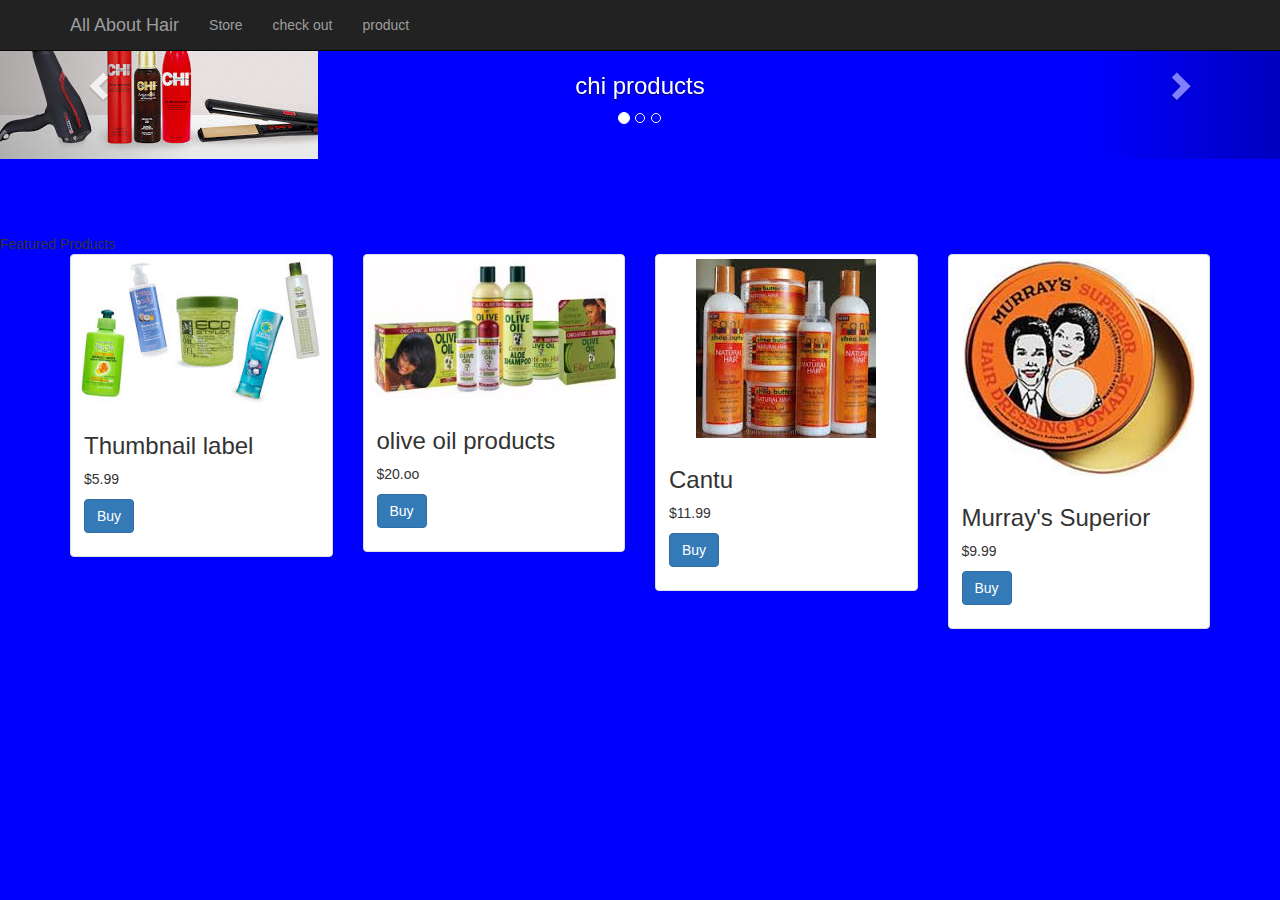
<file: index.html>
<!DOCTYPE html>
<html lang="en">
  <head>
    <meta charset="utf-8">
    <meta http-equiv="X-UA-Compatible" content="IE=edge">
    <meta name="viewport" content="width=device-width, initial-scale=1">
    <!-- The above 3 meta tags *must* come first in the head; any other head content must come *after* these tags -->
    <title>Hair Products</title>

    <!-- Bootstrap -->
    <link href="css/bootstrap.min.css" rel="stylesheet">
    <link rel="stylesheet" type="text/css" href="css/style.css">

    <!-- HTML5 shim and Respond.js for IE8 support of HTML5 elements and media queries -->
    <!-- WARNING: Respond.js doesn't work if you view the page via file:// -->
    <!--[if lt IE 9]>
      <script src="https://oss.maxcdn.com/html5shiv/3.7.3/html5shiv.min.js"></script>
      <script src="https://oss.maxcdns.com/respond/1.4.2/respond.min.js"></script>
    <![endif]-->
  </head>
  <body>
    <nav class="navbar navbar-inverse navbar-fixed-top">
    <div class="container">
    <div class="navbar-header">
      <button type="button" class="navbar-toggle collapsed" data-toggle="collapse" data-target="#navbar" aria-expanded="false" aria-control="navbar">


        <span class="sr-only">Toggle navigation</span>
            <span class="icon-bar"></span>
            <span class="icon-bar"></span>
            <span class="icon-bar"></span>

      </button>
      <a class="navbar-brand" href="#">All About Hair</a>
      </div>
      <div id="navbar" class="collapse navbar-collapse">
        <ul class="nav navbar-nav">
          <li><a href="store.html">Store</a></li>
          <li><a href="checkout.html">check out</a></li>
          <li><a href="product.html">product</a></li>
        </ul>
      </div>

    </div>
  </nav>

 <div id="carousel-example-generic" class="carousel slide" data-ride="carousel">
            <!-- Indicators -->
            <ol class="carousel-indicators">
              <li data-target="#carousel-example-generic" data-slide-to="0" class="active"></li>
              <li data-target="#carousel-example-generic" data-slide-to="1"></li>
              <li data-target="#carousel-example-generic" data-slide-to="2"></li>
            </ol>
           
            <!-- Wrapper for slides -->
            <div class="carousel-inner">
              <div class="item active">
                <img src="images/chi.jpg" alt="...">
                <div class="carousel-caption">
                  <h3>chi products</h3>
                </div>
              </div>
              <div class="item">
                <img src="images/natural.jpg" alt="...">
                <div class="carousel-caption">
                  <h3>Products for natural hair</h3>
                </div>
              </div>
              <div class="item">
                <img src="images/shea.jpg" alt="...">
                <div class="carousel-caption">
                  <h3>all of shea products</h3>
                </div>
              </div>
            </div>
           
            <!-- Controls -->
            <a class="left carousel-control" href="#carousel-example-generic" role="button" data-slide="prev">
              <span class="glyphicon glyphicon-chevron-left"></span>
            </a>
            <a class="right carousel-control" href="#carousel-example-generic" role="button" data-slide="next">
              <span class="glyphicon glyphicon-chevron-right"></span>
            </a>
          </div> <!-- Carousel -->

    <div id="content">Featured Products</div>
        <div class="container">
      <div class="row">
        <div class="col-sm-6 col-md-3">
    <div class="thumbnail">
      <img src="images/black people produce.jpg" alt="...">
      <div class="caption">
        <h3>Thumbnail label</h3>
        <p>$5.99</p>
        <p><a href="#" class="btn btn-primary" role="button">Buy</a> 
      </div>
    </div>
  </div>
  
  <div class="col-sm-6 col-md-3">
    <div class="thumbnail">
      <img src="images/olive oil.jpg" alt="...">
      <div class="caption">
        <h3>olive oil products</h3>
        <p>$20.oo</p>
        <p><a href="#" class="btn btn-primary" role="button">Buy</a>
      </div>
    </div>
  </div>

<div class="col-sm-6 col-md-3">
    <div class="thumbnail">
      <img src="images/produces1.jpg" alt="...">
      <div class="caption">
        <h3>Cantu</h3>
        <p>$11.99</p>
        <p><a href="#" class="btn btn-primary" role="button">Buy</a> 
      </div>
    </div>
  </div>

<div class="col-sm-6 col-md-3">
    <div class="thumbnail">
      <img src="images/fave1.jpg" alt="...">
      <div class="caption">
        <h3>Murray's Superior</h3>
        <p>$9.99</p>
        <p><a href="#" class="btn btn-primary" role="button">Buy</a> 
      </div>
    </div>
  </div>
</div>
</div>
  <!-- jQuery (necessary for Bootstrap's JavaScript plugins) -->
    <script src="js/jquery-3.1.0.js"></script>
    <!-- Include all compiled plugins (below), or include individual files as needed -->
    <script src="js/bootstrap.min.js"></script>
  </body>
</html>
</file>
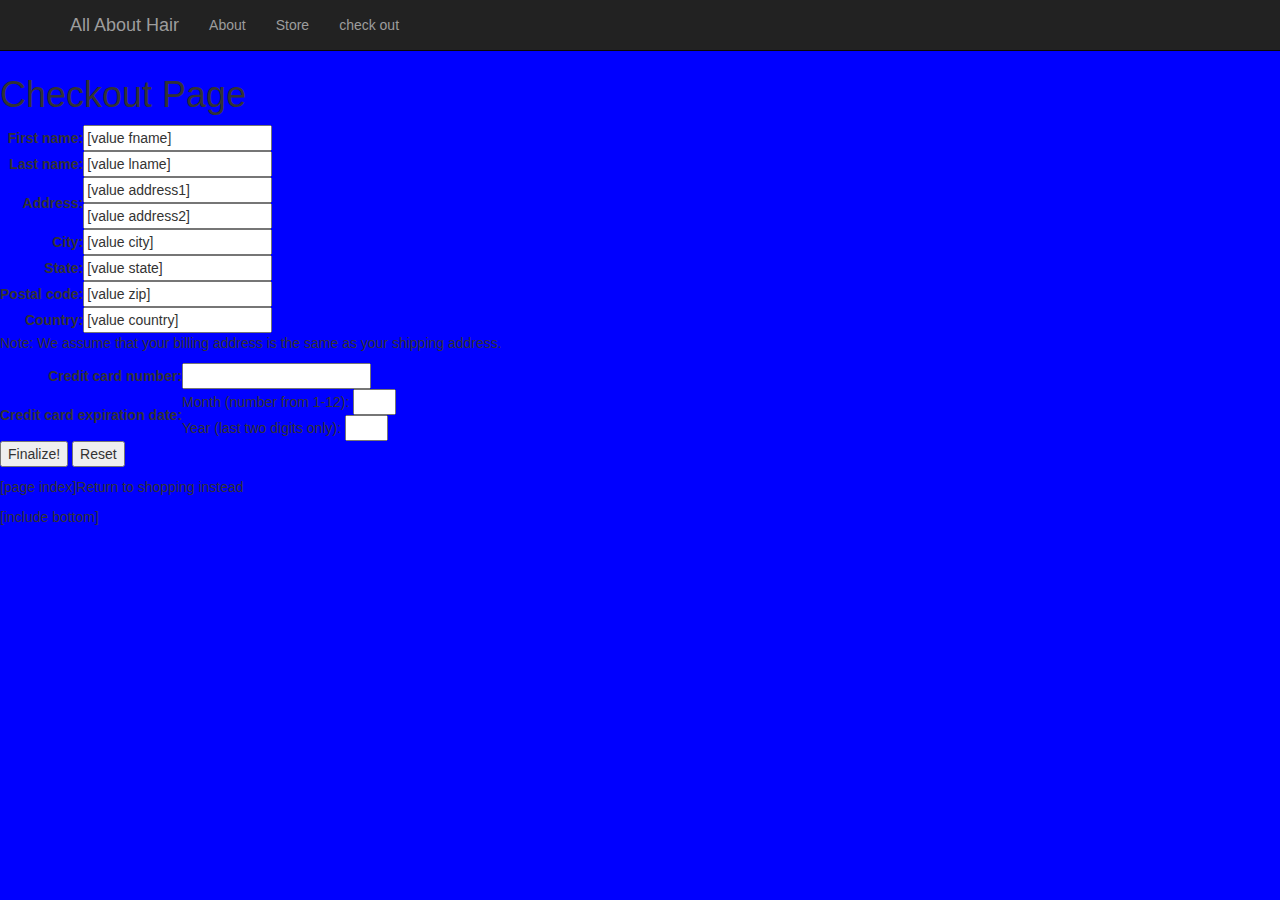
<file: checkout.html>
<!doctype html>
<html>
<head>
    <meta charset="utf-8">
    <meta http-equiv="X-UA-Compatible" content="IE=edge">
    <meta name="viewport" content="width=device-width, initial-scale=1">
    <!-- The above 3 meta tags *must* come first in the head; any other head content must come *after* these tags -->
    <title>Bootstrap 101 Template</title>

    <!-- Bootstrap -->
    <link href="css/bootstrap.min.css" rel="stylesheet">
    <link rel="stylesheet" type="text/css" href="css/style.css">

    <!-- HTML5 shim and Respond.js for IE8 support of HTML5 elements and media queries -->
    <!-- WARNING: Respond.js doesn't work if you view the page via file:// -->
    <!--[if lt IE 9]>
      <script src="https://oss.maxcdn.com/html5shiv/3.7.3/html5shiv.min.js"></script>
      <script src="https://oss.maxcdn.com/respond/1.4.2/respond.min.js"></script>
    <![endif]-->
  </head>
<body>
<nav class="navbar navbar-inverse navbar-fixed-top">
    <div class="container">
    <div class="navbar-header">
      <button type="button" class="navbar-toggle collapsed" data-toggle="collapse" data-target="#navbar" aria-expanded="false" aria-control="navbar">


        <span class="sr-only">Toggle navigation</span>
            <span class="icon-bar"></span>
            <span class="icon-bar"></span>
            <span class="icon-bar"></span>

      </button>
      <a class="navbar-brand" href="#">All About Hair</a>
      </div>
      <div id="navbar" class="collapse navbar-collapse">
        <ul class="nav navbar-nav">
          <li><a href="about.html">About</a></li>
          <li><a href="store.html">Store</a></li>
          <li><a href="checkout.html">check out</a></li>

        </ul>
      </div>

    </div>
  </nav>

 <h1 id="content">Checkout Page</h1>

  <form method=post action="[process]">
  <input type=hidden name=mv_todo value=submit>
  <input type=hidden name=mv_order_profile value=order_profile>
  <input type=hidden name=mv_cyber_mode value=minivend_test>

  <table cellpadding=3>

  <tr>
  <td align=right><b>First name:</b></td>
  <td><input type=text name=fname value="[value fname]"></td>
  </tr>

  <tr>
  <td align=right><b>Last name:</b></td>
  <td><input type=text name=lname value="[value lname]"></td>
  </tr>

  <tr>
  <td align=right rowspan=2><b>Address:</b></td>
  <td><input type=text name=address1 value="[value address1]"></td>
  </tr>

  <tr>
  <td><input type=text name=address2 value="[value address2]"></td>
  </tr>

  <tr>
  <td align=right><b>City:</b></td>
  <td><input type=text name=city value="[value city]"></td>
  </tr>

  <tr>
  <td align=right><b>State:</b></td>
  <td><input type=text name=state value="[value state]"></td>
  </tr>

  <tr>
  <td align=right><b>Postal code:</b></td>
  <td><input type=text name=zip value="[value zip]"></td>
  </tr>

  <tr>
  <td align=right><b>Country:</b></td>
  <td><input type=text name=country value="[value country]"></td>
  </tr>

  </table>

  <p>
  Note: We assume that your billing address is the same as your shipping address.
  </p>

  <table cellpadding=3>

  <tr>
  <td align=right><b>Credit card number:</b></td>
  <td><input type=text name=mv_credit_card_number value="" size=20></td>
  </tr>

  <tr>
  <td align=right><b>Credit card expiration date:</b></td>
  <td>
  Month (number from 1-12):
  <input type=text name=mv_credit_card_exp_month value="" size=2 maxlength=2>
  <br>
  Year (last two digits only):
  <input type=text name=mv_credit_card_exp_year value="" size=2 maxlength=2>
  </td>
  </tr>

  </table>

  <p>
  <input type=submit name=submit value="Finalize!">
  <input type=reset name=reset value="Reset">
  </p>

  </form>

  <p>[page index]Return to shopping instead</a></p>
  [include bottom]


  </table>
 

</body>
</html>
</file>
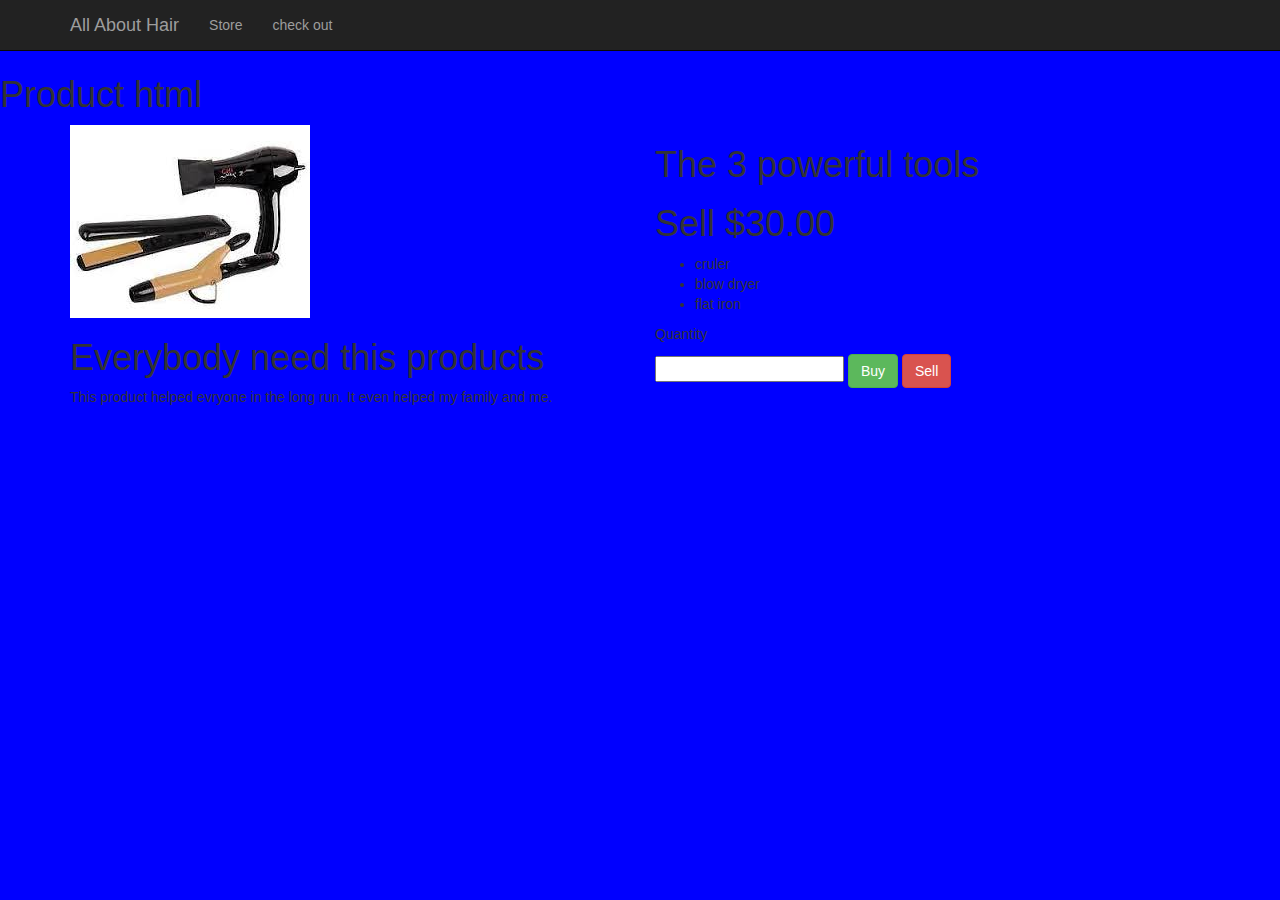
<file: product.html>
<!DOCTYPE html>
<html lang="en">
  <head>
    <meta charset="utf-8">
    <meta http-equiv="X-UA-Compatible" content="IE=edge">
    <meta name="viewport" content="width=device-width, initial-scale=1">
    <!-- The above 3 meta tags *must* come first in the head; any other head content must come *after* these tags -->
    <title>Hair Products</title>

    <!-- Bootstrap -->
    <link href="css/bootstrap.min.css" rel="stylesheet">
    <link rel="stylesheet" type="text/css" href="css/style.css">

    <!-- HTML5 shim and Respond.js for IE8 support of HTML5 elements and media queries -->
    <!-- WARNING: Respond.js doesn't work if you view the page via file:// -->
    <!--[if lt IE 9]>
      <script src="https://oss.maxcdn.com/html5shiv/3.7.3/html5shiv.min.js"></script>
      <script src="https://oss.maxcdns.com/respond/1.4.2/respond.min.js"></script>
    <![endif]-->
  </head>
  <body>
    <nav class="navbar navbar-inverse navbar-fixed-top">
    <div class="container">
    <div class="navbar-header">
      <button type="button" class="navbar-toggle collapsed" data-toggle="collapse" data-target="#navbar" aria-expanded="false" aria-control="navbar">


        <span class="sr-only">Toggle navigation</span>
            <span class="icon-bar"></span>
            <span class="icon-bar"></span>
            <span class="icon-bar"></span>

      </button>
      <a class="navbar-brand" href="#">All About Hair</a>
      </div>
      <div id="navbar" class="collapse navbar-collapse">
        <ul class="nav navbar-nav">
          <li><a href="store.html">Store</a></li>
          <li><a href="checkout.html">check out</a></li>

        </ul>
      </div>

    </div>
  </nav>

<h1 id="content">Product html</h1>


<div class="container">
<div class="row">
 <div class="col-sm-6 col-md-6">
<img src="images/fhf.jpg">
<h1>Everybody need this products</h1>
<div id="border">
    <p>This product helped evryone in the long run. It even helped my family and me.</p>
</div>
</div>

<div class="col-sm-6 col-md-6">
<h1>The 3 powerful tools</h1>
<h1>Sell $30.00</h1>
<ul>
<li>cruler</li>
<li>blow dryer</li>
<li>flat iron</li>

</ul>
<p>Quantity</p><input type="text" name="Quantity">
<a type="button" class="btn btn-success" href="index.html">Buy</a>   <button type="button" class="btn btn-danger">Sell</button>

</div>

</div>
</div>
 
  <!-- jQuery (necessary for Bootstrap's JavaScript plugins) -->
    <script src="js/jquery-3.1.0.js"></script>
    <!-- Include all compiled plugins (below), or include individual files as needed -->
    <script src="js/bootstrap.min.js"></script>
  </body>
</html>
</file>
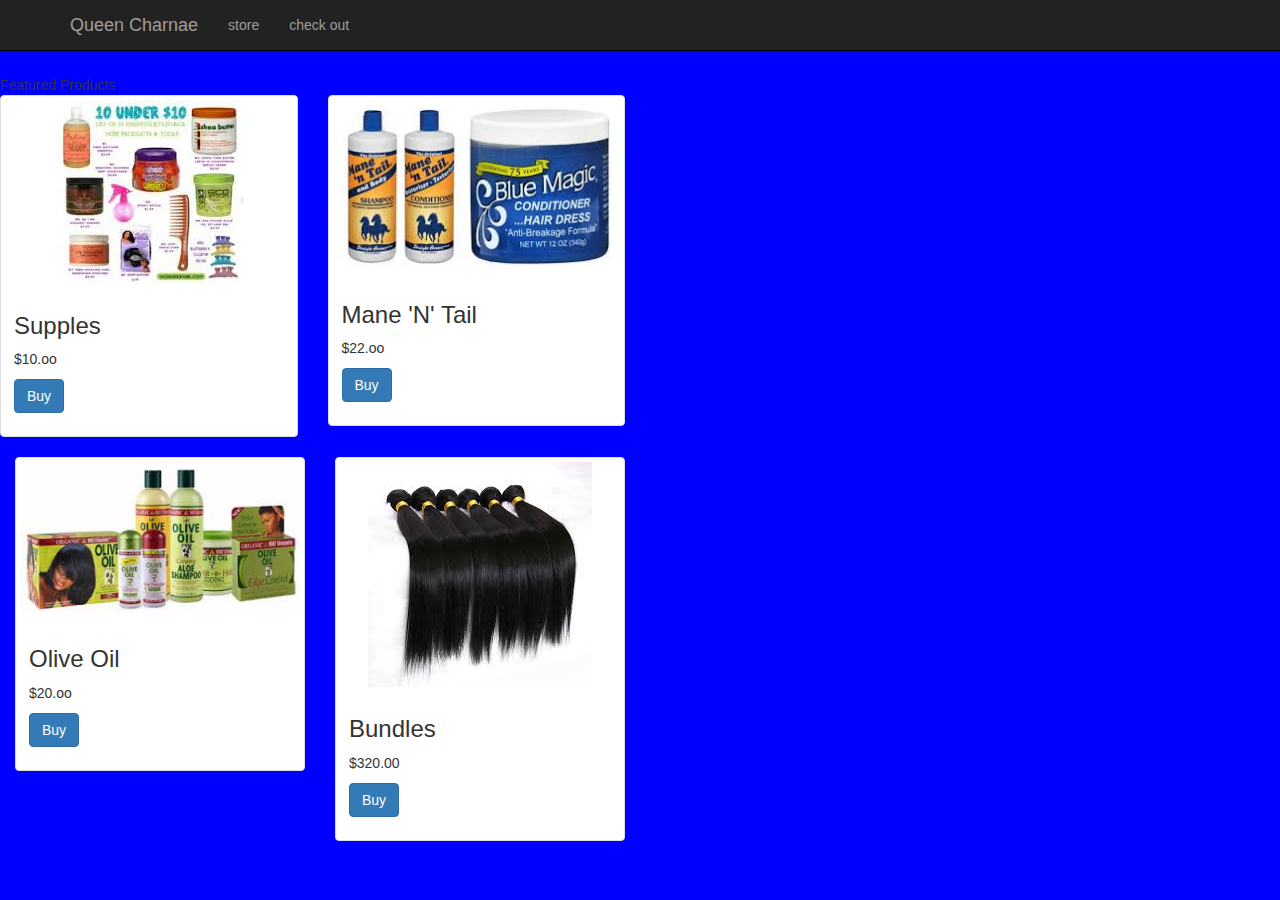
<file: store.html>
<!DOCTYPE html>
<html lang="en">
  <head>
    <meta charset="utf-8">
    <meta http-equiv="X-UA-Compatible" content="IE=edge">
    <meta name="viewport" content="width=device-width, initial-scale=1">
    <!-- The above 3 meta tags *must* come first in the head; any other head content must come *after* these tags -->
    <title>Bootstrap 101 Template</title>

    <!-- Bootstrap -->
    <link href="css/bootstrap.min.css" rel="stylesheet">
    <link rel="stylesheet" type="text/css" href="css/style.css">

    <!-- HTML5 shim and Respond.js for IE8 support of HTML5 elements and media queries -->
    <!-- WARNING: Respond.js doesn't work if you view the page via file:// -->
    <!--[if lt IE 9]>
      <script src="https://oss.maxcdn.com/html5shiv/3.7.3/html5shiv.min.js"></script>
      <script src="https://oss.maxcdn.com/respond/1.4.2/respond.min.js"></script>
    <![endif]-->
  </head>
  <body>
    <nav class="navbar navbar-inverse navbar-fixed-top">
    <div class="container">
    <div class="navbar-header">
      <button type="button" class="navbar-toggle collapsed" data-toggle="collapse" data-target="#navbar" aria-expanded="false" aria-control="navbar">


        <span class="sr-only">Toggle navigation</span>
            <span class="icon-bar"></span>
            <span class="icon-bar"></span>
            <span class="icon-bar"></span>

      </button>
      <a class="navbar-brand" href="#">Queen Charnae</a>
      </div>
      <div id="navbar" class="collapse navbar-collapse">
        <ul class="nav navbar-nav">
          <li><a href="store.html">store</a></li>
          <li><a href="checkout.html">check out</a></li>

        </ul>
      </div>

    </div>
  </nav>



    <div id="content">Featured Products</div>
        <div class="container"></div>

    

      <div class="row">
  <div class="col-sm-6 col-md-3">
    <div class="thumbnail">
      <img src="images/under 10.jpg" alt="...">
      <div class="caption">
        <h3>Supples</h3>
        <p>$10.oo</p>
        <p><a href="#" class="btn btn-primary" role="button">Buy</a> 
      </div>
    </div>
  </div>



  <div class="col-sm-6 col-md-3">
    <div class="thumbnail">
      <img src="images/dont use.jpg" alt="...">
      <div class="caption">
        <h3>Mane 'N' Tail</h3>
        <p>$22.oo</p>
        <p><a href="#" class="btn btn-primary" role="button">Buy</a> 
      </div>
    </div>
  </div>
</div>
        
  

  <div class="col-sm-6 col-md-3">
    <div class="thumbnail">
      <img src="images/olive oil.jpg" alt="...">
      <div class="caption">
        <h3>Olive Oil</h3>
        <p>$20.oo</p>
        <p><a href="#" class="btn btn-primary" role="button">Buy</a>
      </div>
    </div>
  </div>
</div>
      
  

  <div class="col-sm-6 col-md-3">
    <div class="thumbnail">
      <img src="images/bundles.jpg" alt="...">
      <div class="caption">
        <h3>Bundles</h3>
        <p>$320.00</p>
        <p><a href="#" class="btn btn-primary" role="button">Buy</a> 
      </div>
    </div>
  </div>
</div>



      </div>


    </div>

    <!-- jQuery (necessary for Bootstrap's JavaScript plugins) -->
    <script src="js/jquery-3.1.0.js"></script>
    <!-- Include all compiled plugins (below), or include individual files as needed -->
    <script src="js/bootstrap.min.js"></script>
  </body>
</html>
</file>
<file: css/style.css>
body{
	background-color: blue;
}
#content{
	margin-top: 75px;
}
#checkoutsteps {list-style: none; margin: 0; padding: 0;}
#checkoutsteps li {font-size: small; display: inline; color: #aaa; padding: 0 10px; border-right: 1px solid #999;}
#checkoutsteps li.currentstep {color: #000;}
#checkoutsteps li.last {border-right: none;}
table.form-tbl {width: 100%;}
table.form-tbl td, table.form-tbl th {padding: 4px 2px;}
table.form-tbl th {width: 160px;}
table.form-tbl input[type="text"], table.form-tbl textarea {width: 75%;}
</file>
